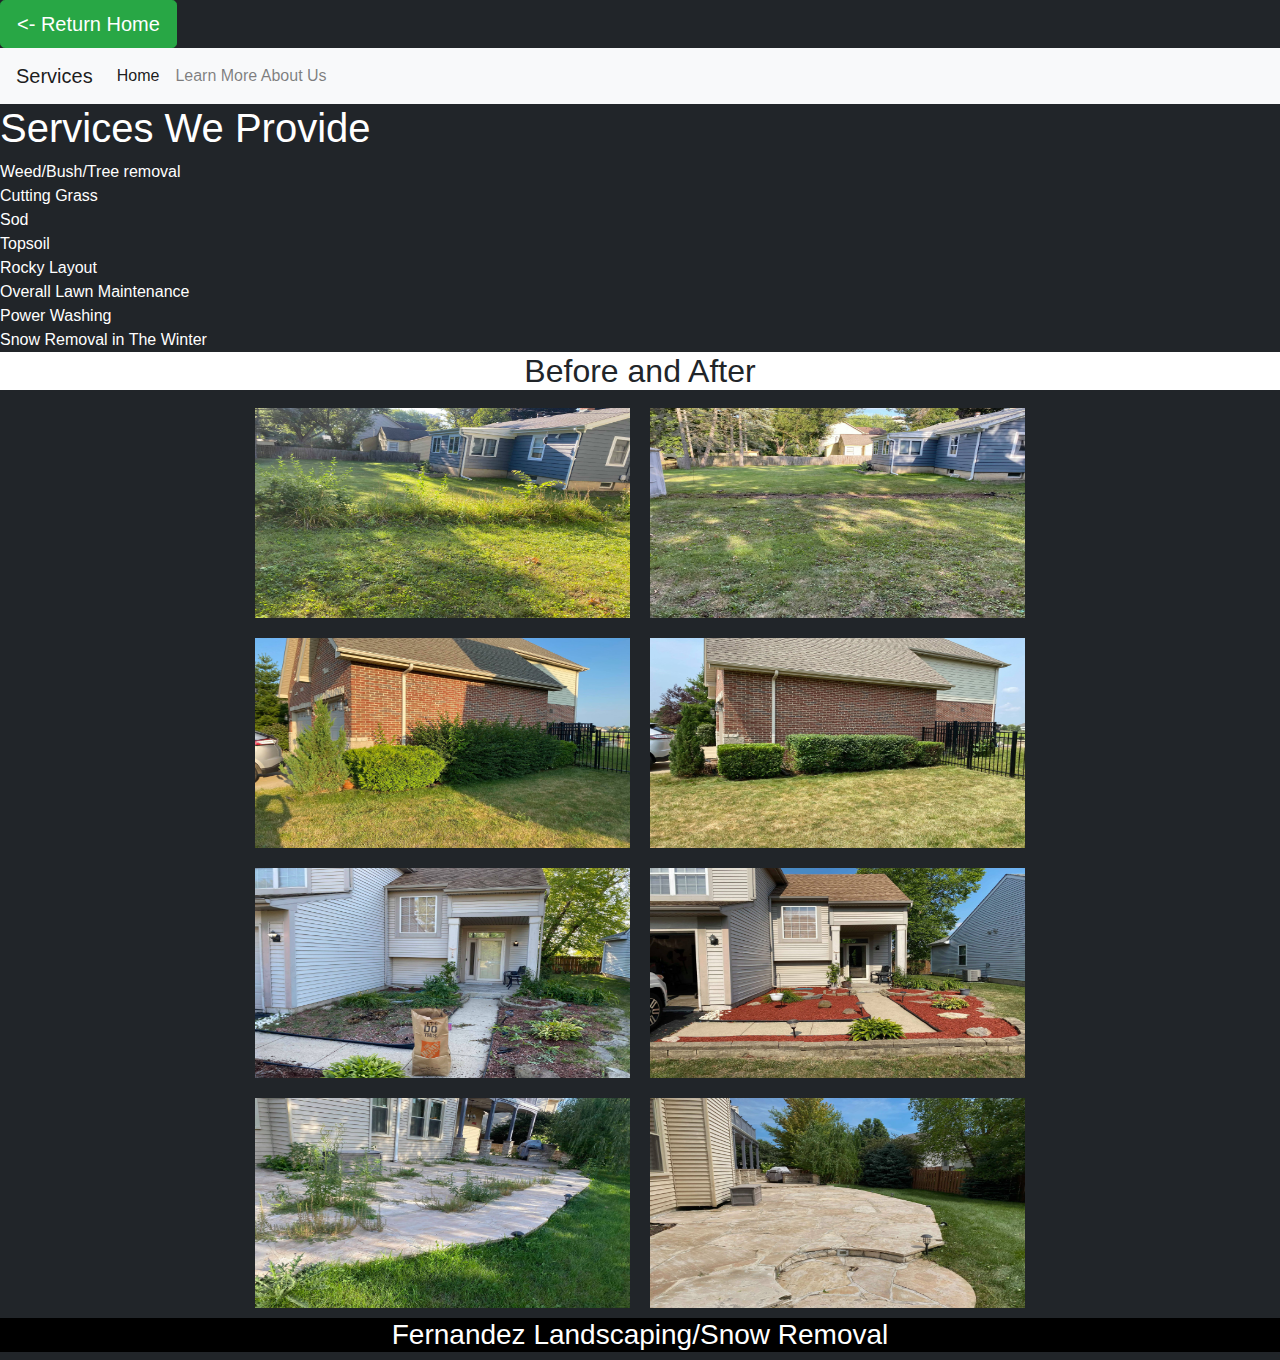
<file: about.html>
<!DOCTYPE html>
<html>
<head>
	<link rel="stylesheet" href="https://stackpath.bootstrapcdn.com/bootstrap/4.5.2/css/bootstrap.min.css" integrity="sha384-JcKb8q3iqJ61gNV9KGb8thSsNjpSL0n8PARn9HuZOnIxN0hoP+VmmDGMN5t9UJ0Z" crossorigin="anonymous">
	<title>Services</title>
	<link rel="stylesheet" type="text/css" href="style.css">
</head>
<body style="background-color: #212529;">
	
	<a class="btn btn-success btn-lg" href="index.html" role="button" > <- Return Home</a>
  

  <nav class="navbar navbar-expand-lg navbar-light bg-light" style="background-color:#28a745">
  <a class="navbar-brand" href="#">Services</a>
  <button class="navbar-toggler" type="button" data-toggle="collapse" data-target="#navbarNav" aria-controls="navbarNav" aria-expanded="false" aria-label="Toggle navigation">
    <span class="navbar-toggler-icon"></span>
  </button>
  <div class="collapse navbar-collapse" id="navbarNav">
    <ul class="navbar-nav">
      <li class="nav-item active">
        <a class="nav-link" href="index.html"> Home <span class="sr-only">(current)</span></a>
      </li>
      <li class="nav-item">
        <a class="nav-link" href="about2.html">Learn More About Us</a>
      </li>
   
      </li>
      
      </li>
    </ul>
  </div>
</nav>

	<h1>Services We Provide</h1>

	<li>Weed/Bush/Tree removal</li>
	<li>Cutting Grass</li>
	<li>Sod</li>
	<li>Topsoil</li>
	<li>Rocky Layout</li>
	<li>Overall Lawn Maintenance</li>
	<li>Power Washing</li>
	<li>Snow Removal in The Winter</li>



	
<h2>Before and After</h2>

<div class="container">	

<img src="Before.jpg"  >



<img src="After.jpg">



<img src="Before1.jpg" >



<img src="After1.jpg"  >


<img src="Before2.jpg"  >



<img src="After2.jpg"   >


<img src="Before 3.jpg" >


<img src="After3.jpg" >
</div>

<h3> Fernandez Landscaping/Snow Removal </h3>


</body>
</html>
</file>
<file: style.css>
h1{
	color: white;
}

h2{ background-color: white;
	text-align: center;
}

h3{ color: white;
	background-color: black;
	text-align: center;
}

li{
	color: white;

}



.container{
	display: flex;
	flex-wrap: wrap;
	justify-content: center;
}

img{
	width:375px;
	height:210px;
	margin:10px;
	transition:all 1s;
}
img:hover {
	transform: scale(1.1);
}
</file>
